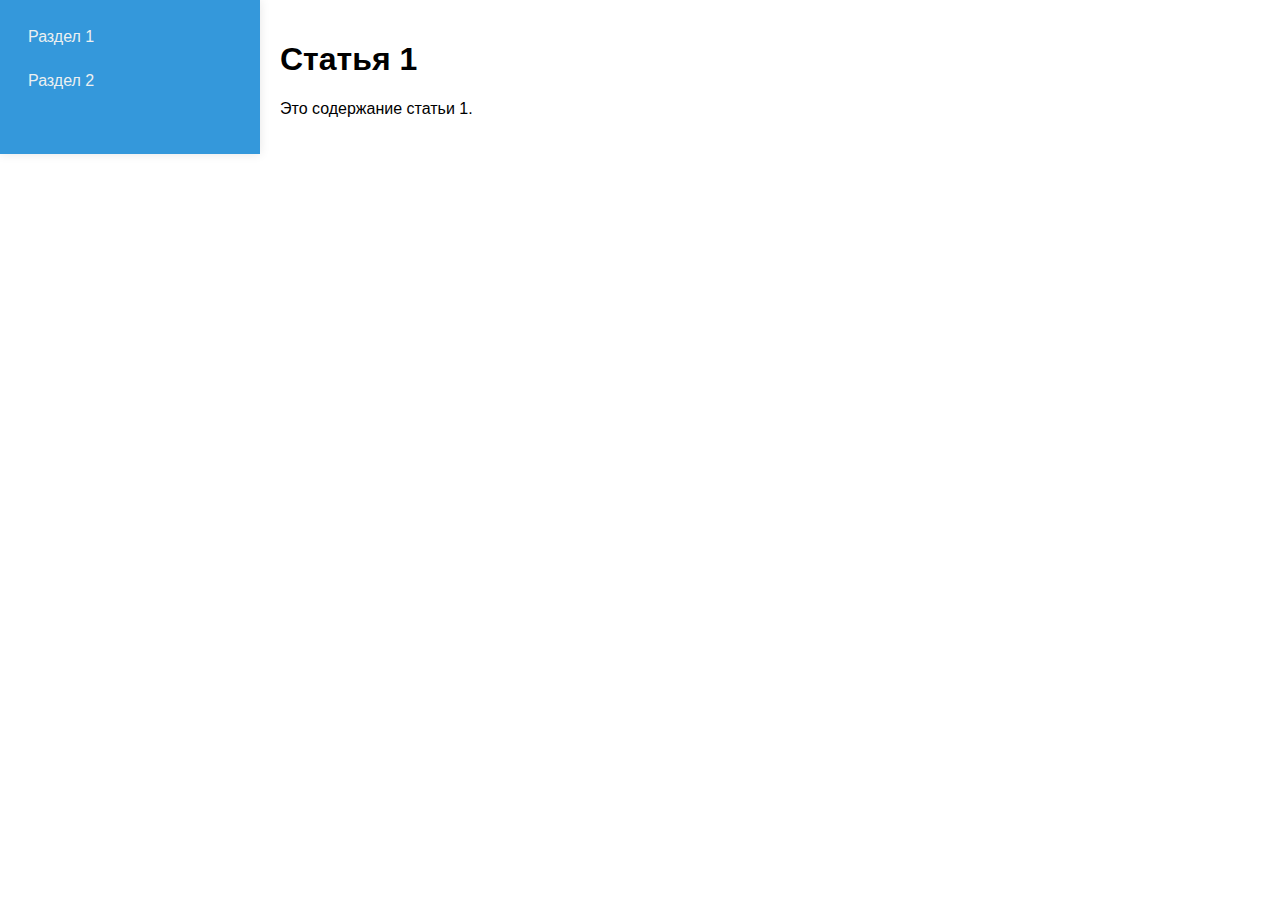
<file: index.html>
<!DOCTYPE html>
<html lang="en">
<head>
    <meta charset="UTF-8">
    <meta name="viewport" content="width=device-width, initial-scale=1.0">
    <title>Локальная Документация</title>
    <style>
        body {
            font-family: Arial, sans-serif;
            margin: 0;
            padding: 0;
            display: flex;
        }

        #sidebar {
            width: 220px; /* увеличим ширину сайд-бара */
            background-color: #3498db; /* сделаем его ярче */
            padding: 20px;
            box-shadow: 0 0 10px rgba(0, 0, 0, 0.1);
        }

        #content {
            flex: 1;
            padding: 20px;
        }

        ul {
            list-style: none;
            padding: 0;
            margin: 0;
        }

        ul li {
            margin-bottom: 10px;
        }

        ul li a {
            text-decoration: none;
            color: #ecf0f1; /* светлый цвет текста */
            display: block;
            padding: 8px; /* добавим немного отступов */
            transition: color 0.3s, background-color 0.3s; /* добавим плавные переходы для цвета текста и фона */
        }

        ul li a:hover {
            color: #2c3e50; /* изменяем цвет текста при наведении */
            background-color: #ecf0f1; /* изменяем фон при наведении */
        }

        ul li a:active {
            color: #34495e; /* изменяем цвет текста при нажатии */
            background-color: #bdc3c7; /* изменяем фон при нажатии */
        }

        ul li a.active {
            font-weight: bold;
            color: #2c3e50; /* цвет для активной статьи */
            background-color: #ecf0f1; /* фон для активной статьи */
        }

        ul li ul {
            margin-top: 5px;
            margin-left: 15px;
            display: none; /* начально скрываем вложенные списки */
        }

        ul li.active ul {
            display: block; /* показываем вложенный список, если его родитель активен */
        }
    </style>
</head>
<body>

    <div id="sidebar">
        <ul>
            <li class="section">
                <a href="#" data-article="article-1">Раздел 1</a>
                <ul>
                    <li><a href="#" class="topic" data-article="article-1-1">Тема 1.1</a></li>
                    <li><a href="#" class="topic" data-article="article-1-2">Тема 1.2</a></li>
                </ul>
            </li>
            <li class="section">
                <a href="#" data-article="article-2">Раздел 2</a>
                <ul>
                    <li><a href="#" class="topic" data-article="article-2-1">Тема 2.1</a></li>
                    <li><a href="#" class="topic" data-article="article-2-2">Тема 2.2</a></li>
                </ul>
            </li>
        </ul>
    </div>

    <div id="content">
        <!-- Articles will be loaded here -->
    </div>

    <script>
        document.addEventListener('DOMContentLoaded', function () {
            var sectionLinks = document.querySelectorAll('.section');
            var topicLinks = document.querySelectorAll('.topic');
            var contentContainer = document.getElementById('content');

            function loadArticle(articleId) {
                var xhr = new XMLHttpRequest();
                xhr.onreadystatechange = function () {
                    if (xhr.readyState === XMLHttpRequest.DONE) {
                        if (xhr.status === 200) {
                            contentContainer.innerHTML = xhr.responseText;
                        } else {
                            console.error('Failed to load article');
                        }
                    }
                };
                xhr.open('GET', articleId + '.html', true);
                xhr.send();
            }

            function setActiveSection(e) {
                e.preventDefault();
                var isActive = this.classList.contains('active');

                sectionLinks.forEach(function (link) {
                    link.classList.remove('active');
                });

                if (!isActive) {
                    this.classList.add('active');
                } else {
                    this.classList.remove('active');
                }
            }

            function setActiveTopic(e) {
                e.preventDefault();
                var targetArticleId = e.target.getAttribute('data-article');
                loadArticle(targetArticleId);

                sectionLinks.forEach(function (link) {
                    link.classList.remove('active');
                });

                e.target.closest('.section').classList.add('active');
            }

            sectionLinks.forEach(function (link) {
                link.addEventListener('click', setActiveSection);
            });

            topicLinks.forEach(function (link) {
                link.addEventListener('click', setActiveTopic);
            });

            // Load the default article on page load
            loadArticle('article-1-1');
        });
    </script>

</body>
</html>
</file>
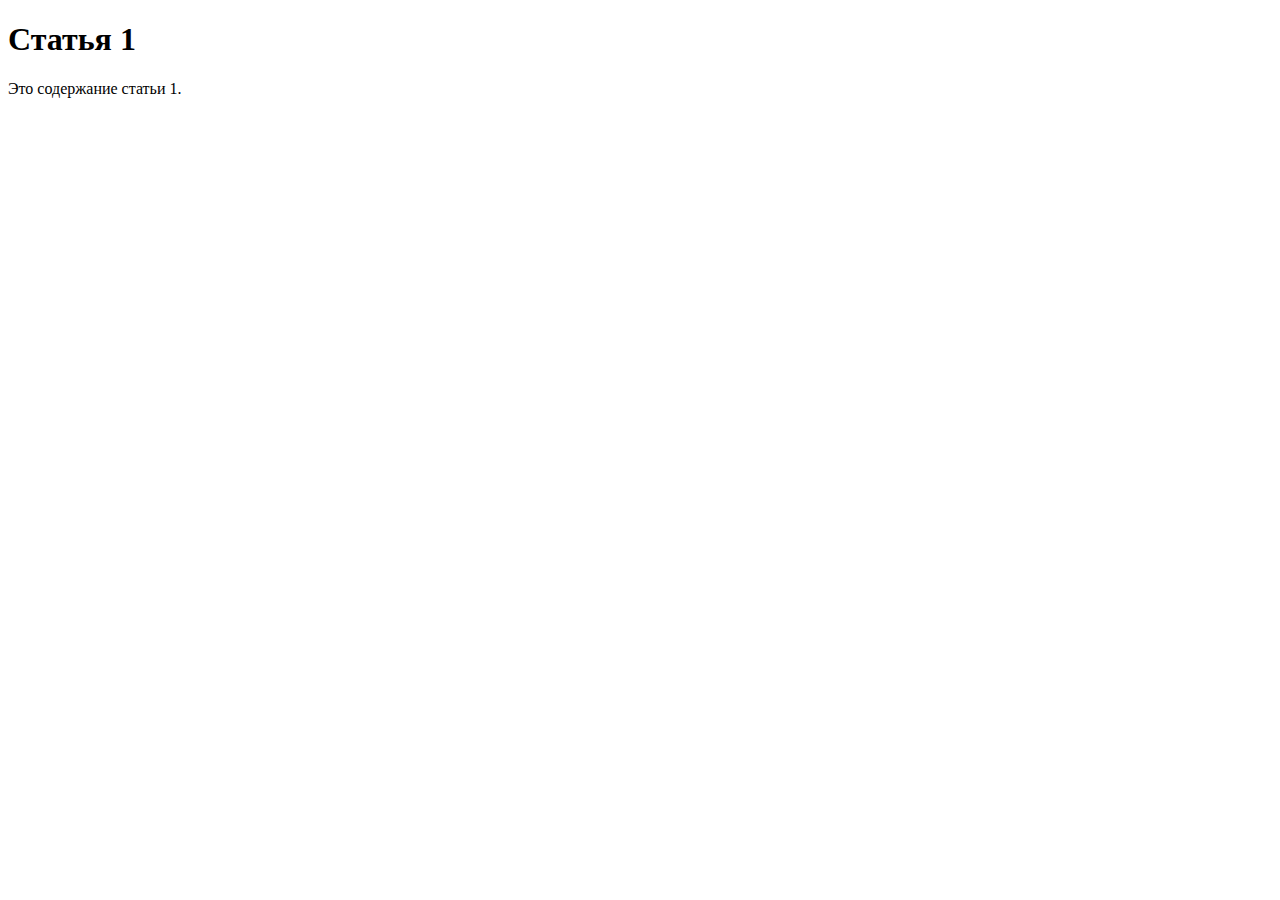
<file: article-1-1.html>
<!DOCTYPE html>
<html lang="en">
<head>
    <meta charset="UTF-8">
    <meta name="viewport" content="width=device-width, initial-scale=1.0">
    <title>Статья 1</title>
</head>
<body>
    <h1>Статья 1</h1>
    <p>Это содержание статьи 1.</p>
</body>
</html>
</file>
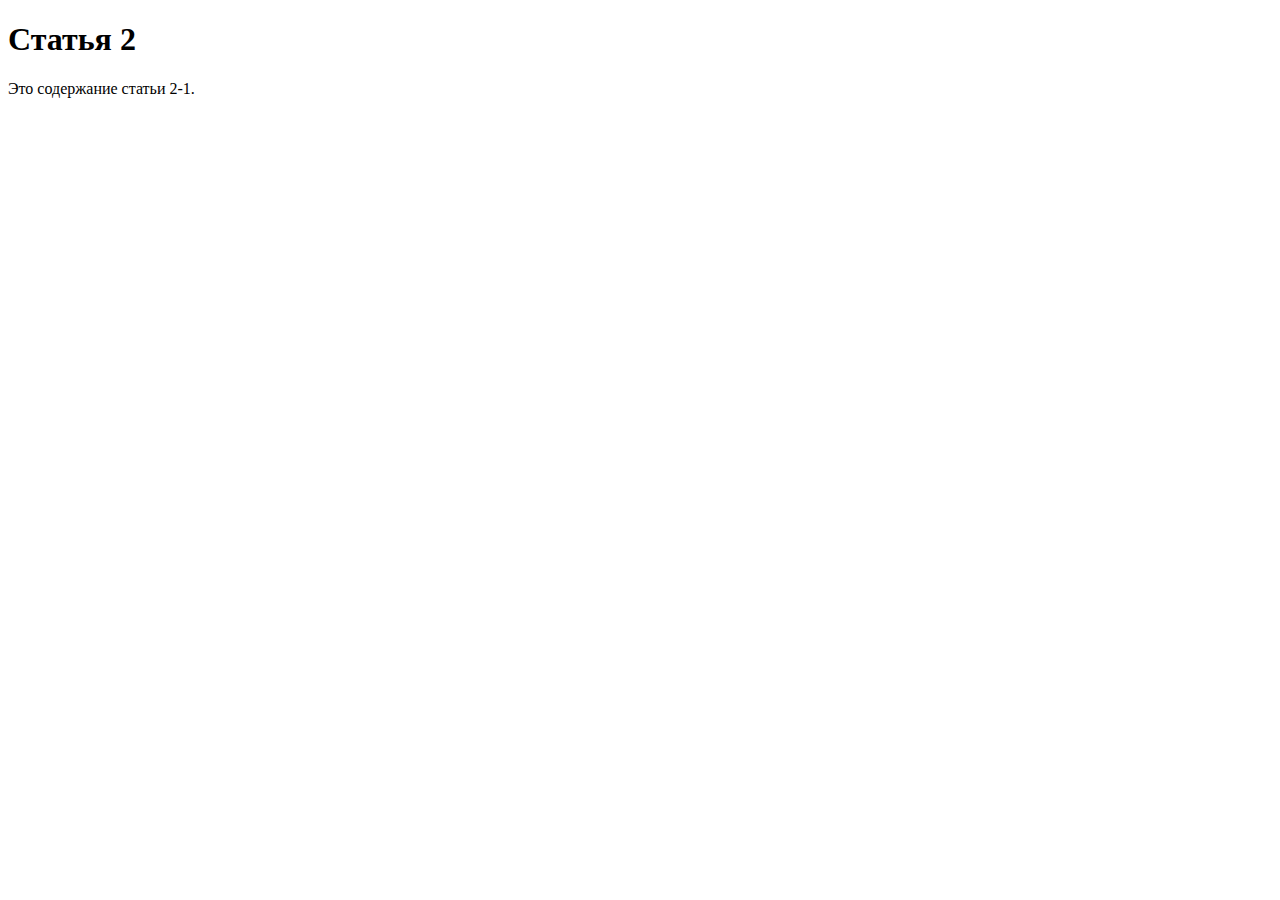
<file: article-2-1.html>
<!DOCTYPE html>
<html lang="en">
<head>
    <meta charset="UTF-8">
    <meta name="viewport" content="width=device-width, initial-scale=1.0">
    <title>Статья 2</title>
</head>
<body>
    <h1>Статья 2</h1>
    <p>Это содержание статьи 2-1.</p>
</body>
</html>
</file>
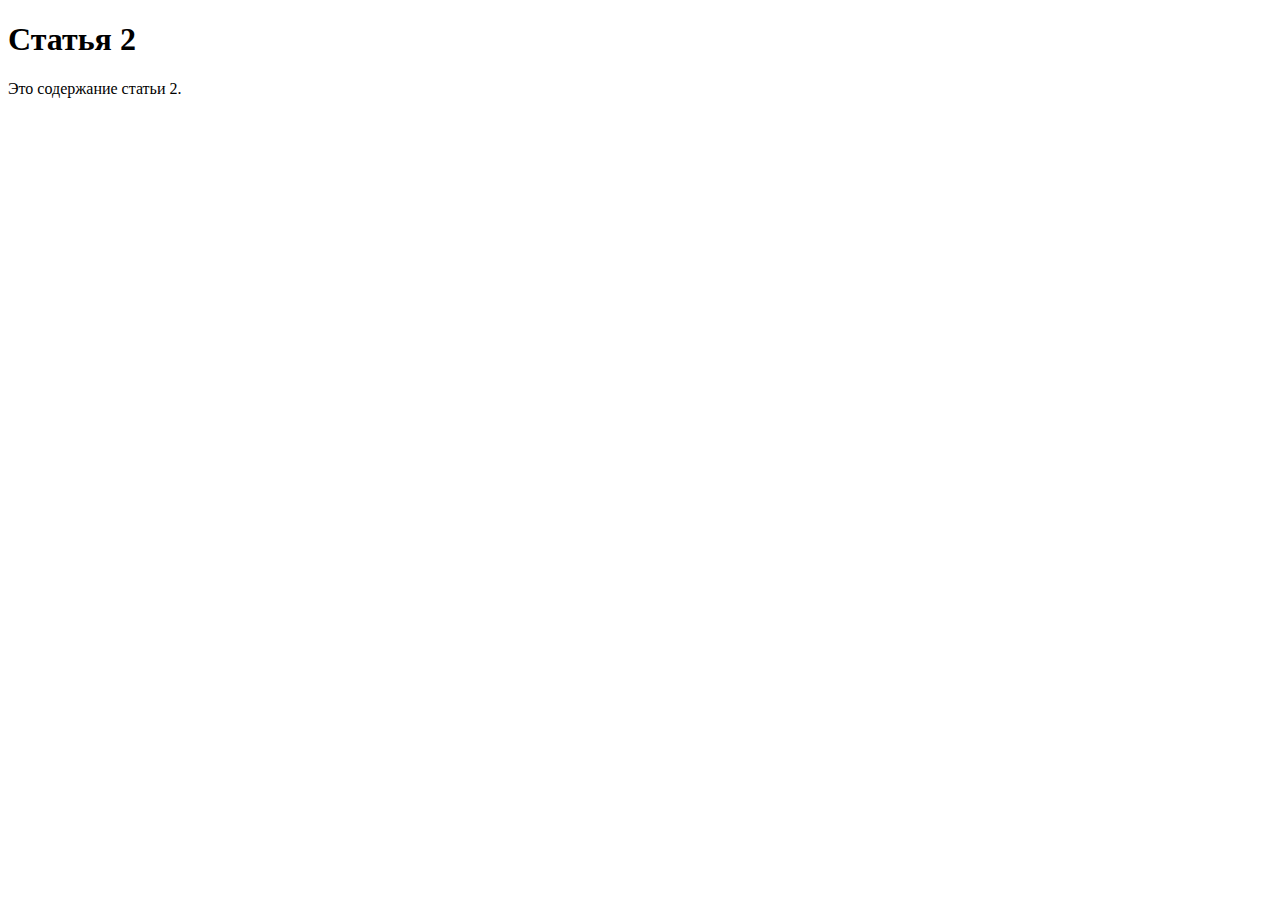
<file: article-2.html>
<!DOCTYPE html>
<html lang="en">
<head>
    <meta charset="UTF-8">
    <meta name="viewport" content="width=device-width, initial-scale=1.0">
    <title>Статья 2</title>
</head>
<body>
    <h1>Статья 2</h1>
    <p>Это содержание статьи 2.</p>
</body>
</html>
</file>
